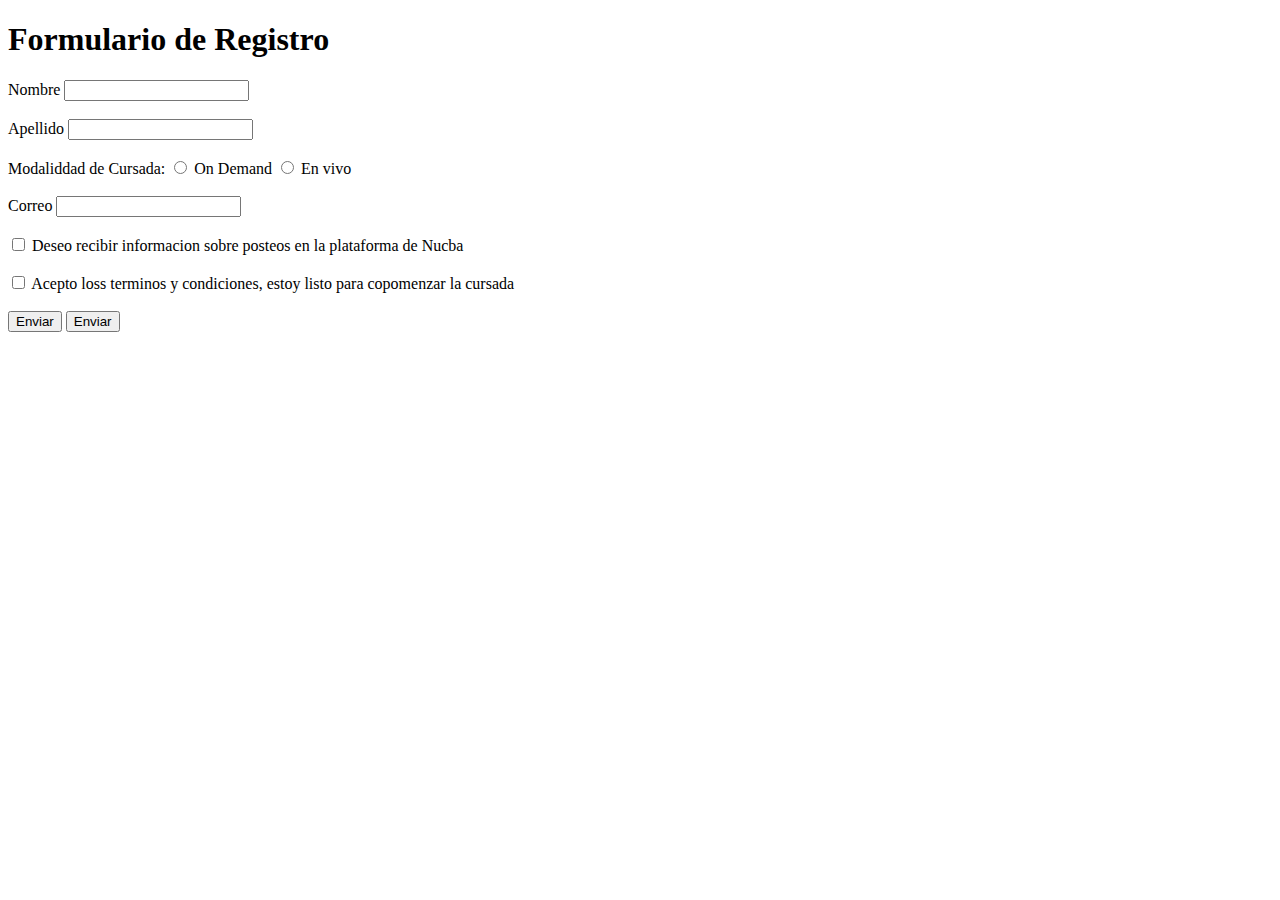
<file: index.html>
<!DOCTYPE html>
<html lang="en">
  <head>
    <meta charset="UTF-8" />
    <meta http-equiv="X-UA-Compatible" content="IE=edge" />
    <meta name="viewport" content="width=device-width, initial-scale=1.0" />
    <title>Ejercicio de formularios</title>
  </head>
  <body>
    <header><h1>Formulario de Registro</h1></header>
    <main>
      <form action="">
        <div>
          <label for="nombre">Nombre</label>
          <input type="text" id="nombre" />
        </div>
        <br />
        <div>
          <label for="apellido">Apellido</label>
          <input type="text" id="apellido" />
        </div>
        <br />
        <div>
          Modaliddad de Cursada:
          <input type="radio" name="modalidad" id="ondemand" />
          <label for="ondemand">On Demand</label>
          <input type="radio" name="modalidad" id="vivo" />
          <label for="vivo">En vivo</label>
        </div>
        <br />
        <div>
          <label for="mail">Correo</label>
          <input type="email" id="mail" />
        </div>
        <br />
        <div>
          <input type="checkbox" id="info" />
          <label for="info"
            >Deseo recibir informacion sobre posteos en la plataforma de
            Nucba</label
          >
        </div>
        <br />
        <div>
          <input type="checkbox" id="terminos" />
          <label for="terminos"
            >Acepto loss terminos y condiciones, estoy listo para copomenzar la
            cursada</label
          >
        </div>
        <br />
        <div>
          <button type="submit">Enviar</button>
          <input type="submit" value="Enviar" />
        </div>
      </form>
    </main>
  </body>
</html>
</file>
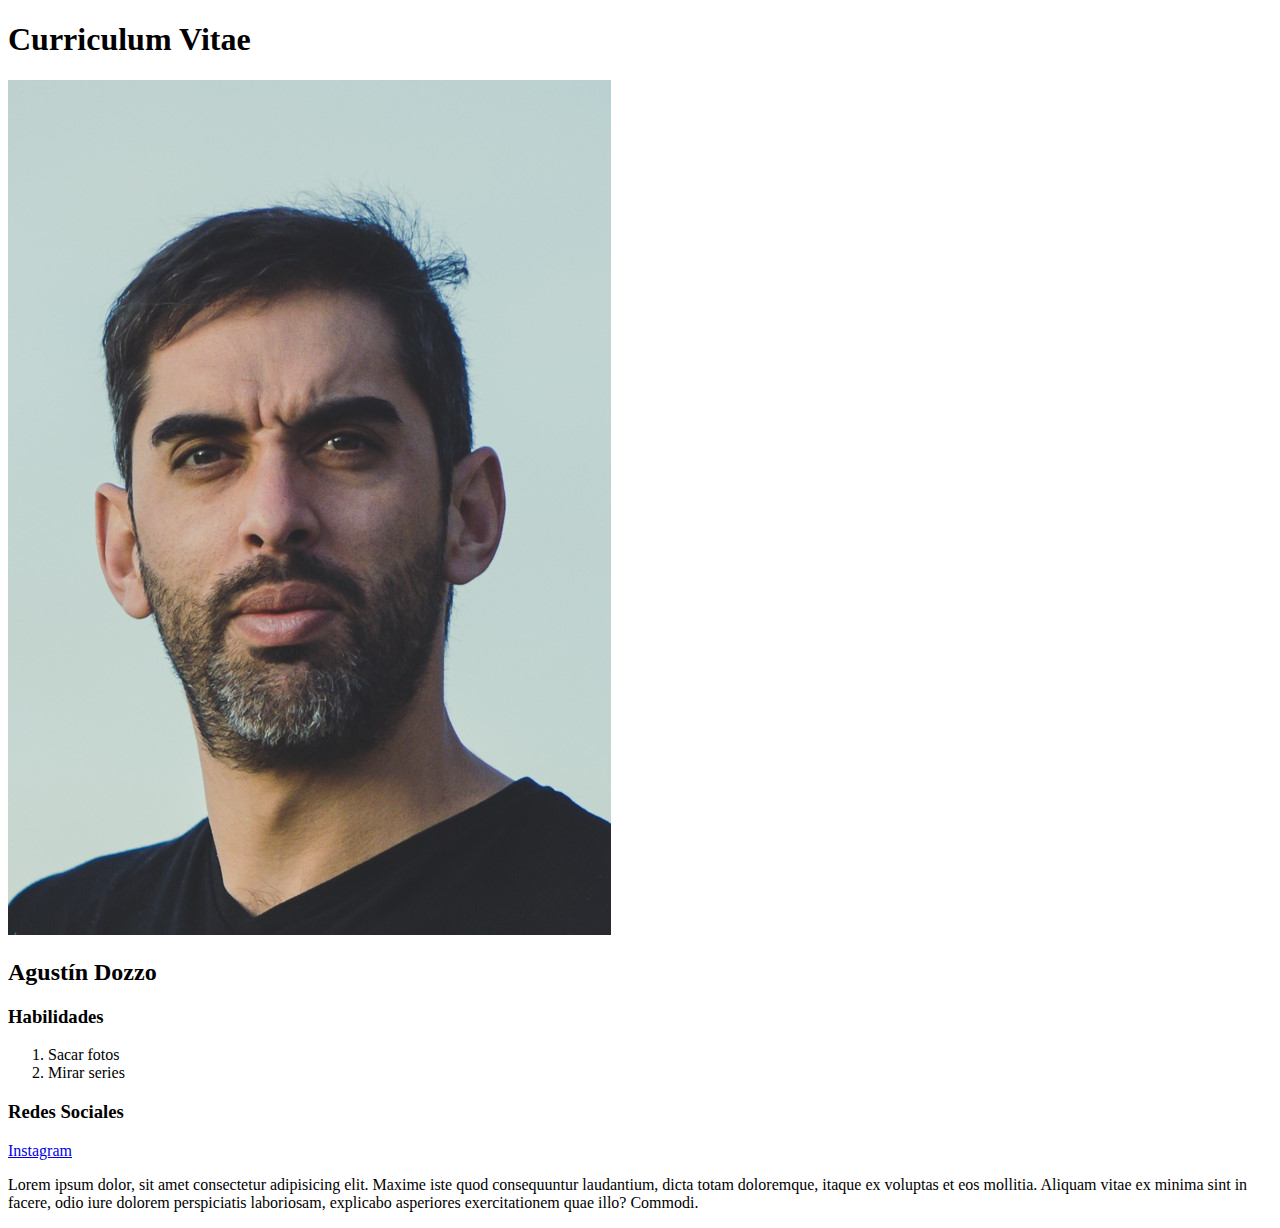
<file: clase_01/index.html>
<!DOCTYPE html>
<html lang="en">
  <head>
    <meta charset="UTF-8" />
    <meta http-equiv="X-UA-Compatible" content="IE=edge" />
    <meta name="viewport" content="width=device-width, initial-scale=1.0" />
    <title>Curriculum Vitae</title>
  </head>
  <body>
    <header>
      <h1>Curriculum Vitae</h1>
    </header>
    <img src="/clase_01/DSC08738.jpg" alt="foto_perfil" />
    <h2>Agustín Dozzo</h2>
    <h3>Habilidades</h3>
    <ol>
      <li>Sacar fotos</li>
      <li>Mirar series</li>
    </ol>

    <h3>Redes Sociales</h3>
    <a href="https://www.instagram.com/dozzo.raw/">Instagram</a>

    <p>
      Lorem ipsum dolor, sit amet consectetur adipisicing elit. Maxime iste quod
      consequuntur laudantium, dicta totam doloremque, itaque ex voluptas et eos
      mollitia. Aliquam vitae ex minima sint in facere, odio iure dolorem
      perspiciatis laboriosam, explicabo asperiores exercitationem quae illo?
      Commodi.
    </p>
  </body>
</html>
</file>
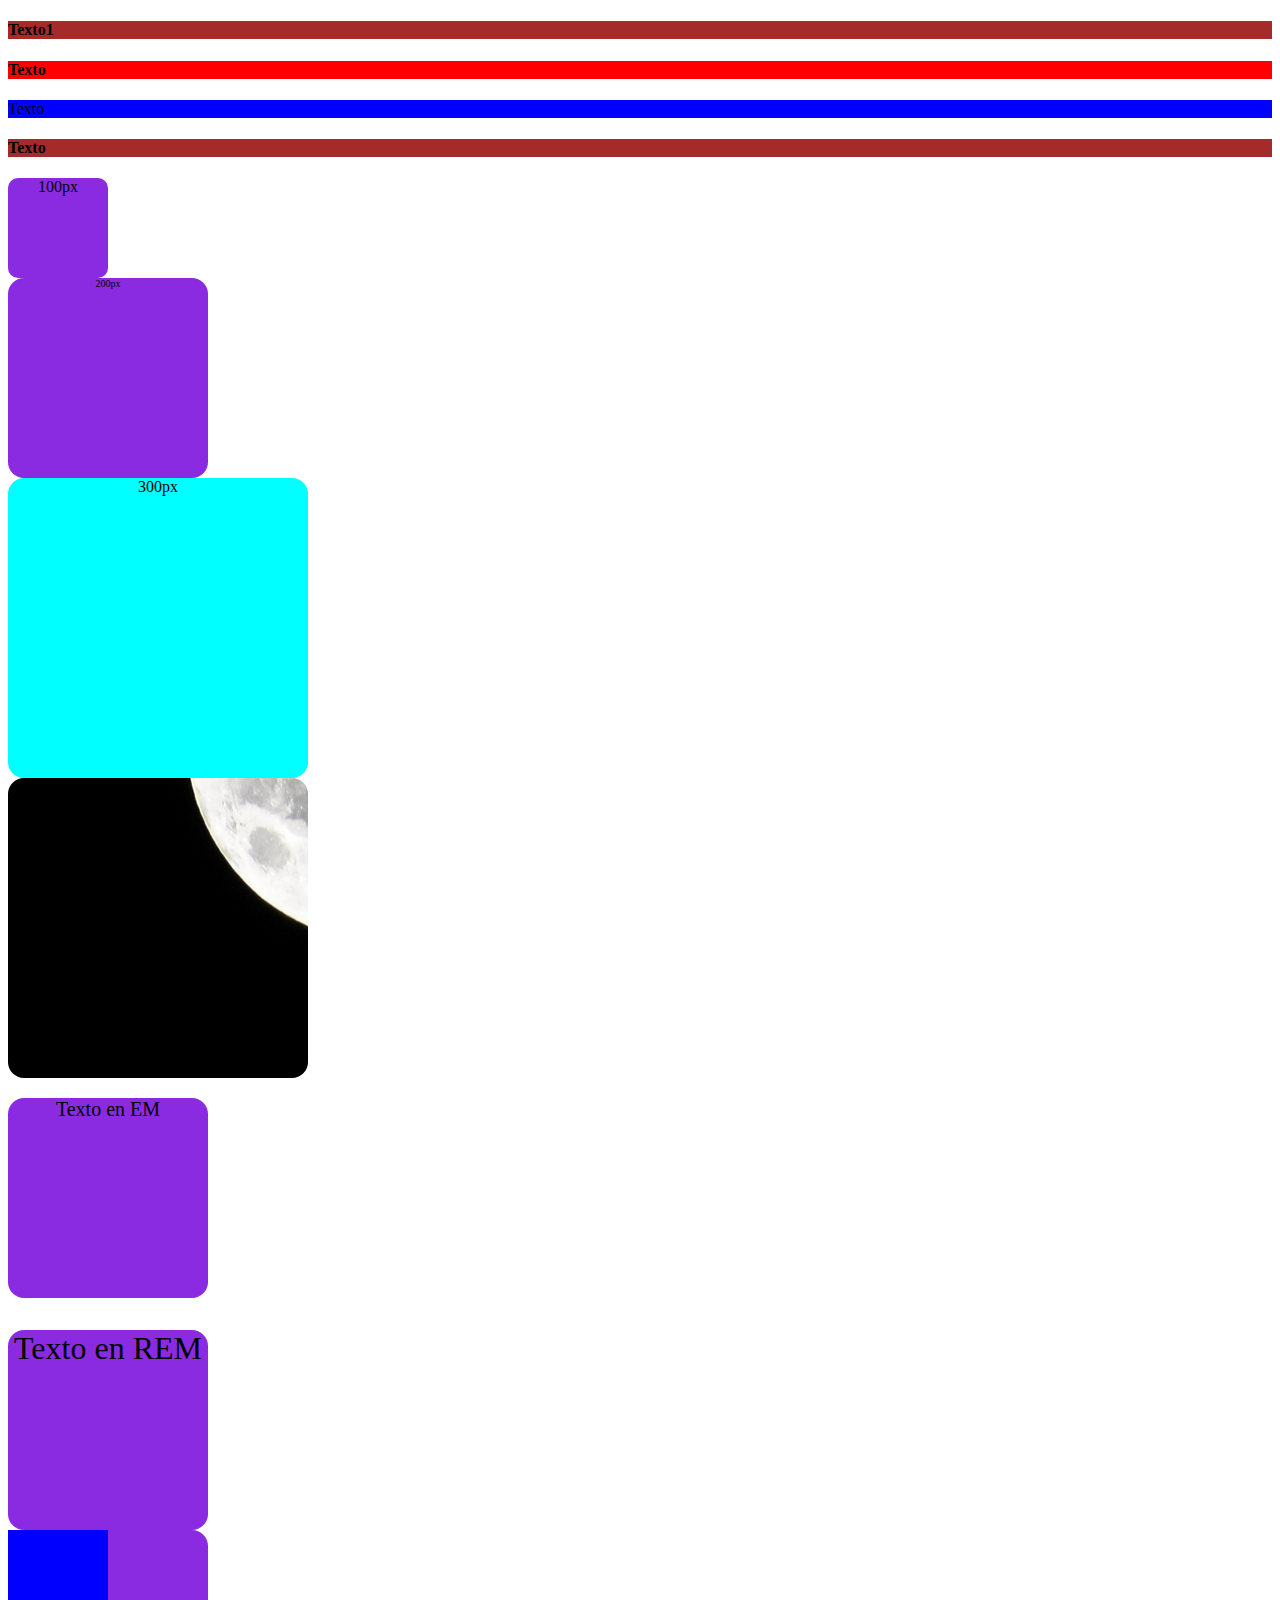
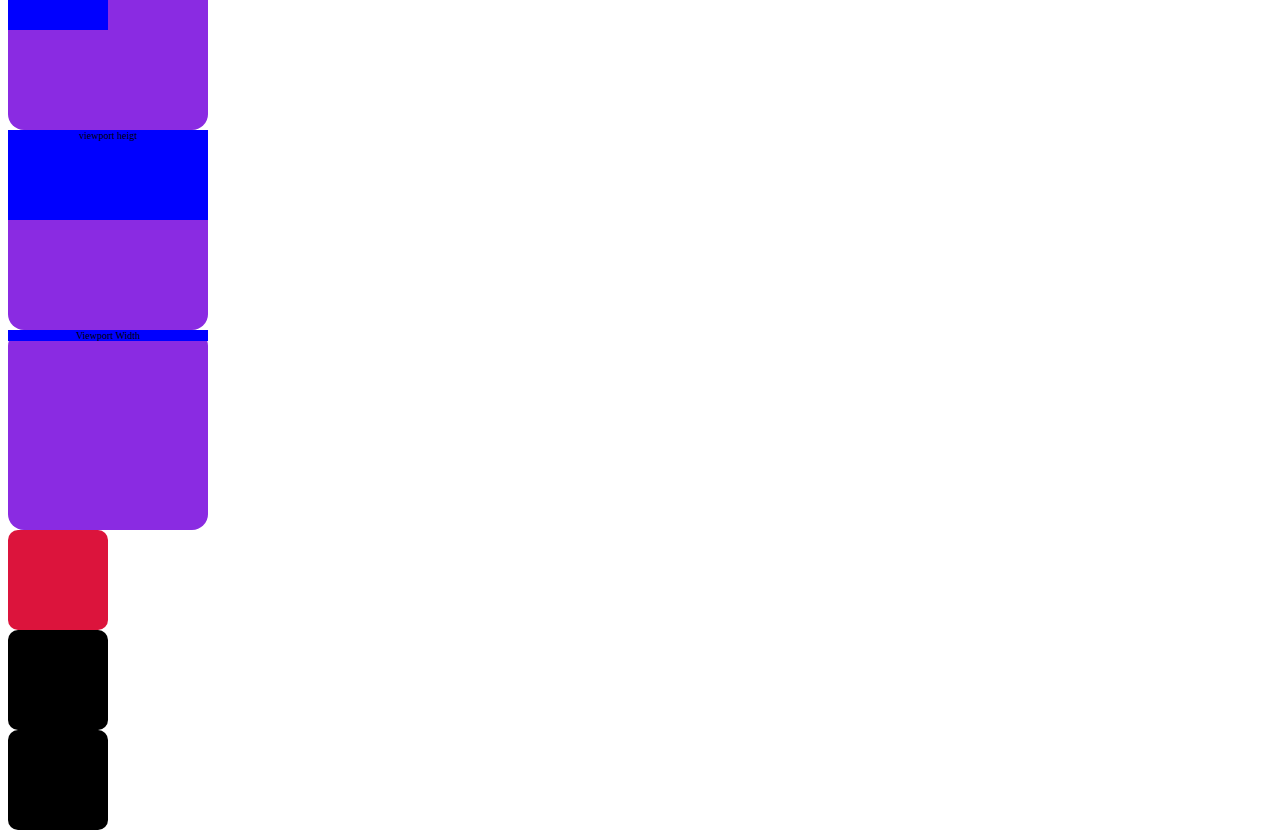
<file: clase_css1/index.html>
<!DOCTYPE html>
<html lang="en">
  <head>
    <meta charset="UTF-8" />
    <meta http-equiv="X-UA-Compatible" content="IE=edge" />
    <meta name="viewport" content="width=device-width, initial-scale=1.0" />
    <link rel="stylesheet" href="style.css" />
    <!-- <style>
      h1 {
        color: red;
      }

      p {
        color: blue;
      }
    </style> -->
    <title>Document</title>
  </head>
  <body>
    <h4>Texto1</h4>
    <h4 id="selectorId">Texto</h4>

    <p class="selectorclase">Texto</p>

    <h4>Texto</h4>

    <div class="caja">100px</div>

    <div class="cajamediana">200px</div>
    <div class="cajagrande">300px</div>
    <div class="cajagrande bg-attach"></div>

    <div class="cajamediana">
      <p class="em">Texto en EM</p>
    </div>
    <div class="cajamediana">
      <p class="rem">Texto en REM</p>
    </div>
    <div class="cajamediana">
      <div class="porcentaje"></div>
    </div>
    <div class="cajamediana">
      <div class="vh">viewport heigt</div>
    </div>
    <div class="cajamediana">
      <div class="vw">Viewport Width</div>
    </div>
    <div class="caja bg-color"></div>
    <div class="caja bg-image"></div>
    <div class="caja bg-repeat"></div>
  </body>
</html>
</file>
<file: clase_css1/style.css>
#selectorId {
    background-color:red;
}
.selectorclase{
    background-color: blue;
}

h4{
    background-color: brown;
}
.caja{
    width: 100px;
    height: 100px;
    background-color: blueviolet;
text-align: center;
border-radius: 10px;
}

.cajamediana{
    width: 200px;
    height: 200px;
    text-align: center;
    background-color: blueviolet;
    border-radius: 1rem;
    font-size: 10px;


}

.cajagrande{
    background-color: aqua;
    width: 300px;
    height: 300px;
    text-align: center;
    border-radius: 1rem;

}

.em {
    font-size: 2em;
}
.rem{
    font-size: 2rem;
}
.porcentaje {
    background-color: blue;
    width: 50%;
    height: 50%;
}
.vh{
    height: 10vh;
    background-color: blue;
}
.vw {
    width: 10wv;
    background-color: blue;
}

.bg-color{
    background-color: crimson;
}
.bg-image{
    background-image: url(./DSC_9677.jpg);
}

.bg-repeat{
background-image: url('./DSC_9677.jpg');
background-repeat: repeat;
       
}

.bg-attach{
    background-image: url('./DSC_9677.jpg');
      background-size: auto;
            background-attachment: fixed;
    
}
</file>
